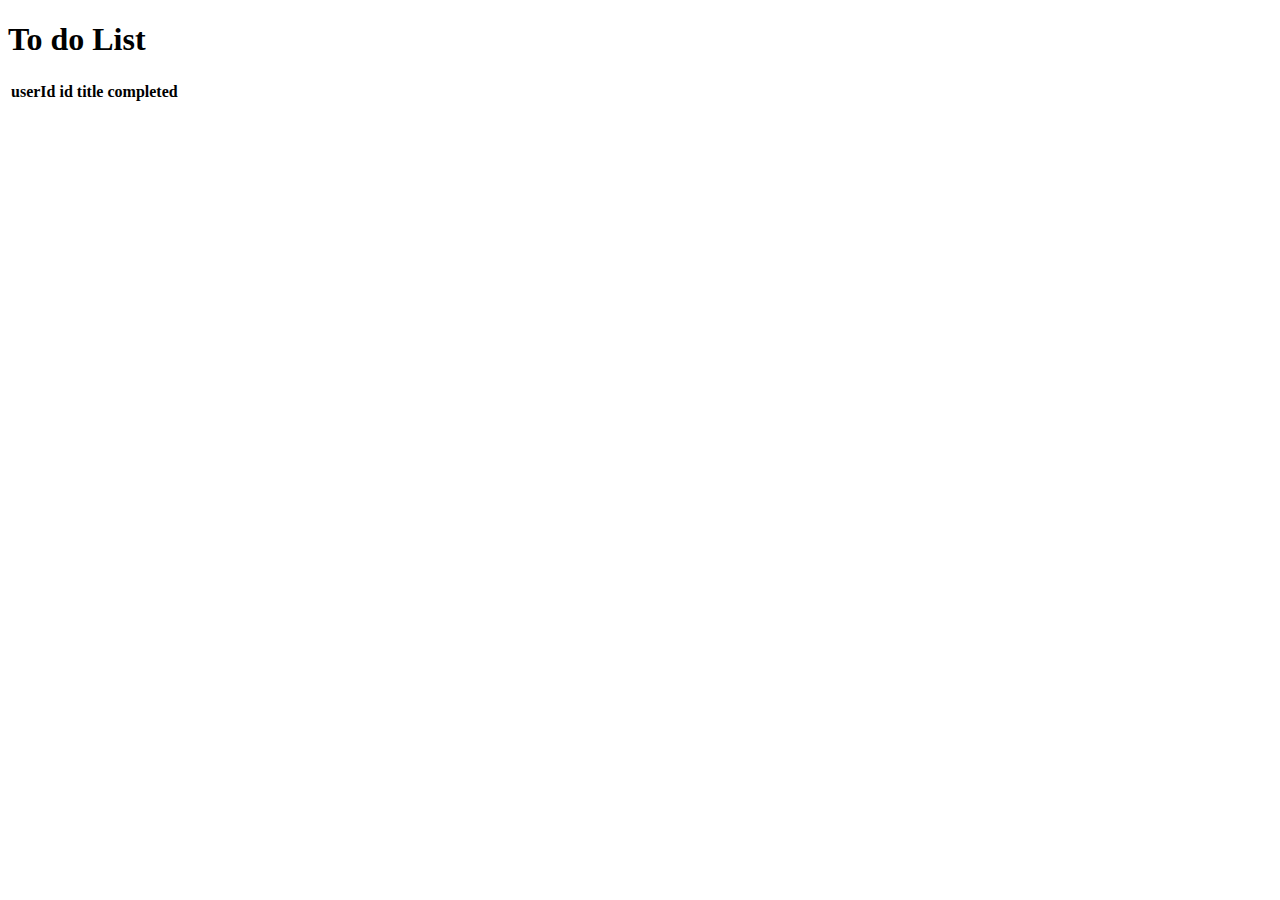
<file: frontend/AJAX/index.html>
<!DOCTYPE html>
<html lang="en">

<head>
    <meta charset="UTF-8">
    <meta name="viewport" content="width=device-width, initial-scale=1.0">
    <title>TODO-LIST</title>
    <!-- bootstrap -->
    <link href="https://cdn.jsdelivr.net/npm/bootstrap@5.3.5/dist/css/bootstrap.min.css" rel="stylesheet"
        integrity="sha384-SgOJa3DmI69IUzQ2PVdRZhwQ+dy64/BUtbMJw1MZ8t5HZApcHrRKUc4W0kG879m7" crossorigin="anonymous">
</head>

<body>
    <h1 class="text-center text-success mt-5">To do List</h1>
    <div class="container-fluid">
        <div class="row">
            <div class="col-md-4"></div>
            <div class="col-md-4">
                <table class="table table-bordered w-100 mt-5 table-success table-striped text-center">
                    <thead>
                        <tr>
                            <th>userId</th>
                            <th>id</th>
                            <th>title</th>
                            <th>completed</th>
                        </tr>

                    </thead>
                    <!-- going to change the content of the body so set an id for body -->
                    <tbody id="result">
                        
                    </tbody>
                </table>
            </div>
            <div class="col-md-4"></div>
        </div>

    </div>


</body>
<script src="./script.js"></script>

</html>
</file>
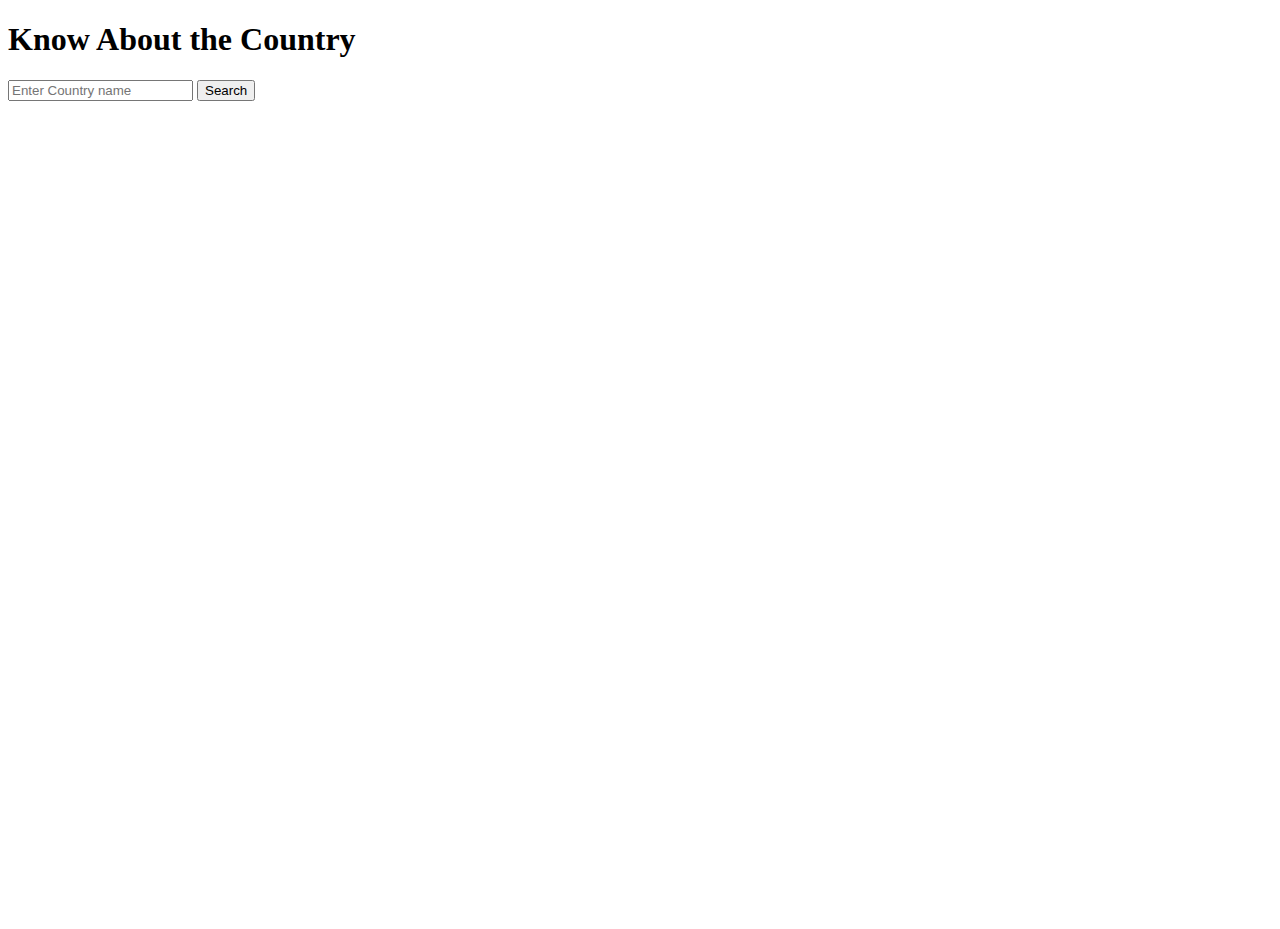
<file: frontend/async_await/index.html>
<!DOCTYPE html>
<html lang="en">

<head>
    <meta charset="UTF-8">
    <meta name="viewport" content="width=device-width, initial-scale=1.0">
    <title>country search</title>
    <!-- bootstrap -->
    <link href="https://cdn.jsdelivr.net/npm/bootstrap@5.3.5/dist/css/bootstrap.min.css" rel="stylesheet"
        integrity="sha384-SgOJa3DmI69IUzQ2PVdRZhwQ+dy64/BUtbMJw1MZ8t5HZApcHrRKUc4W0kG879m7" crossorigin="anonymous">

    <script src="https://cdn.jsdelivr.net/npm/bootstrap@5.3.5/dist/js/bootstrap.min.js"
        integrity="sha384-VQqxDN0EQCkWoxt/0vsQvZswzTHUVOImccYmSyhJTp7kGtPed0Qcx8rK9h9YEgx+"
        crossorigin="anonymous"></script>
    <style>
        #main {
            background-image: url("https://elements-resized.envatousercontent.com/elements-video-cover-images/files/225268003/news-world-map-broadcast-background-loop-digital-business-blue-earth-globe-tv-presentation-bg-sci-fi-vesti-design-n3-haero-preview.png?w=1600&cf_fit=cover&q=85&format=auto&s=6bd3c2a4a091cc30de40c21dfd7f216dcfee174890cdfb7c6054e1a86fdd01e6");
            height: 100vh;
            width: 100%;
            background-repeat: no-repeat;
            background-size: cover;
        }
    </style>
</head>

<body>
    <div id="main">
        <h1 class="text-light text-center pt-5">Know About the Country</h1>
        <div class="container-fluid">
            <div class="row">
                <div class="col-md-2"></div>
                <div class="col-md-8 ">
                    <!-- input and search box -->
                    <div class="w-100 d-flex justify-content-center align-items-center  mt-5 ">
                        <input id="country_name" type="text" placeholder="Enter Country name" class="form-control w-50">
                        <button onclick="searchCountry()" class="btn btn-success rounded-1">Search</button>
                    </div>
                    <!-- card to display the searched country -->
                    <div id="result"></div>
                    
                    <div class="col-md-2"></div>
                </div>
            </div>
        </div>
    </div>
</body>
<script src="./script.js"></script>

</html>
</file>
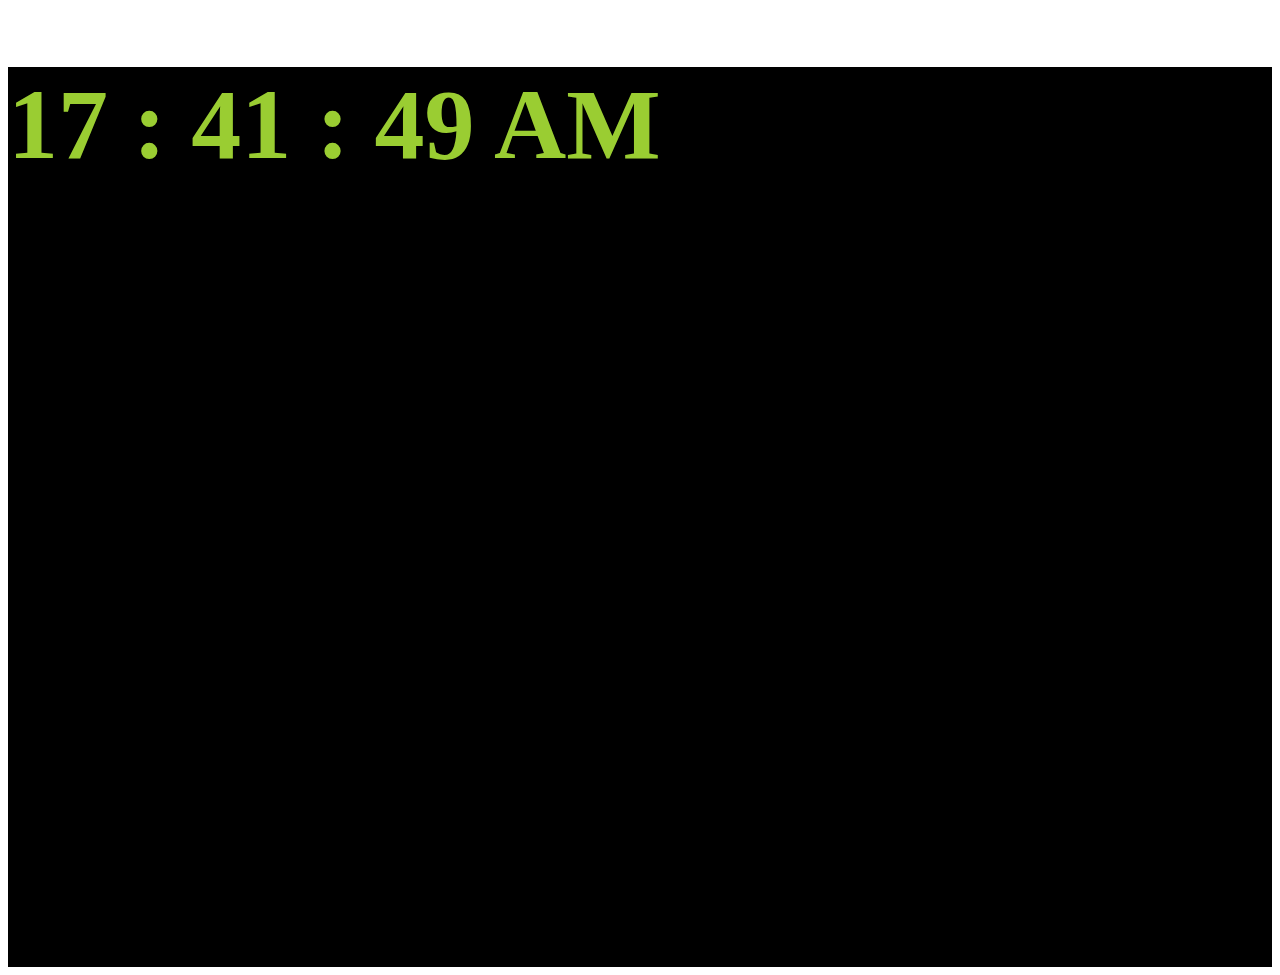
<file: frontend/clock/index.html>
<!DOCTYPE html>
<html lang="en">

<head>
    <meta charset="UTF-8">
    <meta name="viewport" content="width=device-width, initial-scale=1.0">
    <title>Clock</title>
    <link href="https://cdn.jsdelivr.net/npm/bootstrap@5.3.5/dist/css/bootstrap.min.css" rel="stylesheet"
        integrity="sha384-SgOJa3DmI69IUzQ2PVdRZhwQ+dy64/BUtbMJw1MZ8t5HZApcHrRKUc4W0kG879m7" crossorigin="anonymous">
</head>

<body>
    <div class="container-fluid d-flex justify-content-center align-items-center"
        style="height: 100vh; width: 100%; background-color: black;">
       <!--Starts a Bootstrap grid row and take full width -->
       <div class="row w-100">
            <div class="col-md-1 "></div>
            <div class="col-md-10  d-flex justify-content-center align-items-center">
                <h1  id="timing" style="font-size:100px;color: yellowgreen;">12 : 20 : 60</h1>
            </div>
            <div class="col-md-1 "></div>
        </div>
        </div>
</body>
<script src="script.js"></script>

</html>
</file>
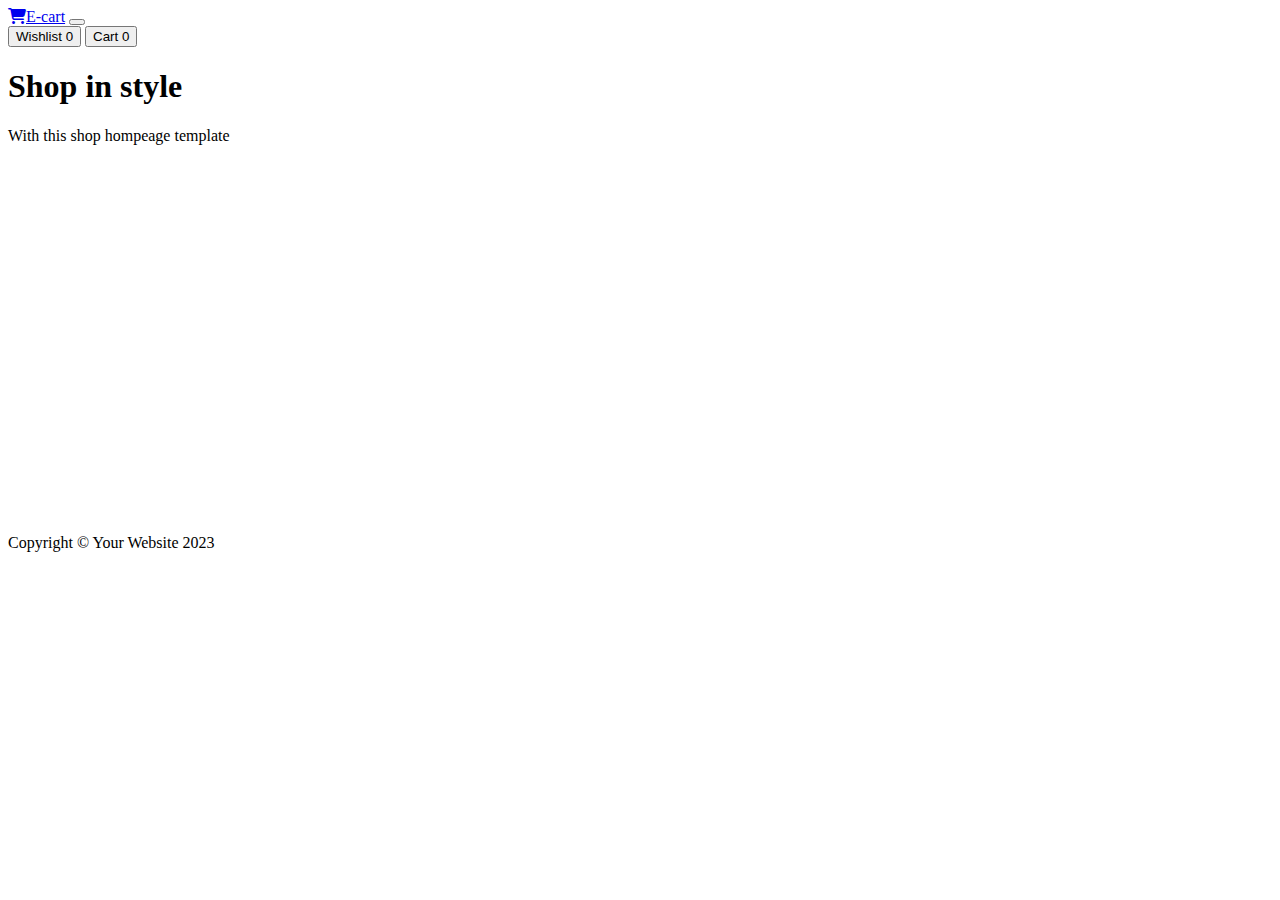
<file: frontend/fetch/index.html>
<!DOCTYPE html>
<html lang="en">

<head>
    <meta charset="UTF-8">
    <meta name="viewport" content="width=device-width, initial-scale=1.0">
    <title>E-Cart</title>
    <!-- bootstrap -->
    <link href="https://cdn.jsdelivr.net/npm/bootstrap@5.3.5/dist/css/bootstrap.min.css" rel="stylesheet"
        integrity="sha384-SgOJa3DmI69IUzQ2PVdRZhwQ+dy64/BUtbMJw1MZ8t5HZApcHrRKUc4W0kG879m7" crossorigin="anonymous">

    <script src="https://cdn.jsdelivr.net/npm/bootstrap@5.3.5/dist/js/bootstrap.min.js"
        integrity="sha384-VQqxDN0EQCkWoxt/0vsQvZswzTHUVOImccYmSyhJTp7kGtPed0Qcx8rK9h9YEgx+"
        crossorigin="anonymous"></script>
    <!-- font awesome -->
    <link rel="stylesheet" href="https://cdnjs.cloudflare.com/ajax/libs/font-awesome/6.7.2/css/all.min.css"
        integrity="sha512-Evv84Mr4kqVGRNSgIGL/F/aIDqQb7xQ2vcrdIwxfjThSH8CSR7PBEakCr51Ck+w+/U6swU2Im1vVX0SVk9ABhg=="
        crossorigin="anonymous" referrerpolicy="no-referrer" />
</head>

<body>
    <!-- Navigation-->
    <nav class="navbar navbar-expand-lg navbar-light bg-transparent py-3 position-fixed top-0 w-100 z-1">
        <div class="container px-4 px-lg-5">
            <a class="navbar-brand text-light" href="#!"><i class="fa-solid fa-cart-shopping"></i>E-cart</a>
            <button class="navbar-toggler" type="button" data-bs-toggle="collapse"
                data-bs-target="#navbarSupportedContent" aria-controls="navbarSupportedContent" aria-expanded="false"
                aria-label="Toggle navigation"><span class="navbar-toggler-icon"></span></button>
            <div class="collapse navbar-collapse" id="navbarSupportedContent">
                <!-- ms-auto meximum left side il space create agum so it move to right side -->
                <div class="d-flex ms-auto">
                    <button class="btn btn-outline-light" type="button">
                        <i class="bi-cart-fill me-1"></i>
                        Wishlist
                        <span class="badge bg-dark text-white ms-1 rounded-pill">0</span>
                    </button>
                    <button onclick="cart()" class="btn btn-outline-light ms-3" type="button">
                        <i class="bi-cart-fill me-1"></i>
                        Cart
                        <span class="badge bg-dark text-white ms-1 rounded-pill">0</span>
                    </button>
                </div>
            </div>
        </div>
    </nav>
    <!-- Header-->
    <header class="py-5 d-flex justify-content-center align-items-center"
        style="background-image: url('https://img.freepik.com/free-photo/black-friday-elements-assortment_23-2149074075.jpg?semt=ais_hybrid&w=740'); background-size: cover; background-repeat: no-repeat;background-position: center; height: 450px;">
        <div class="container px-4 px-lg-5 my-5">
            <div class="text-center text-white">
                <h1 class="display-4 fw-bolder">Shop in style</h1>
                <p class="lead fw-normal text-white-50 mb-0">With this shop hompeage template</p>
            </div>
        </div>
    </header>
    <!-- Section-->
    <section class="py-5">
        <div class="container px-4 px-lg-5 mt-5">
            <div id='res' class="row gx-4 gx-lg-5 row-cols-2 row-cols-md-3 row-cols-xl-4 justify-content-center">

            </div>
        </div>
    </section>
    <!-- Footer-->
    <footer class="py-5 bg-dark">
        <div class="container">
            <p class="m-0 text-center text-white">Copyright &copy; Your Website 2023</p>
        </div>
    </footer>
</body>
<script src="./script.js"></script>

</html>
</file>
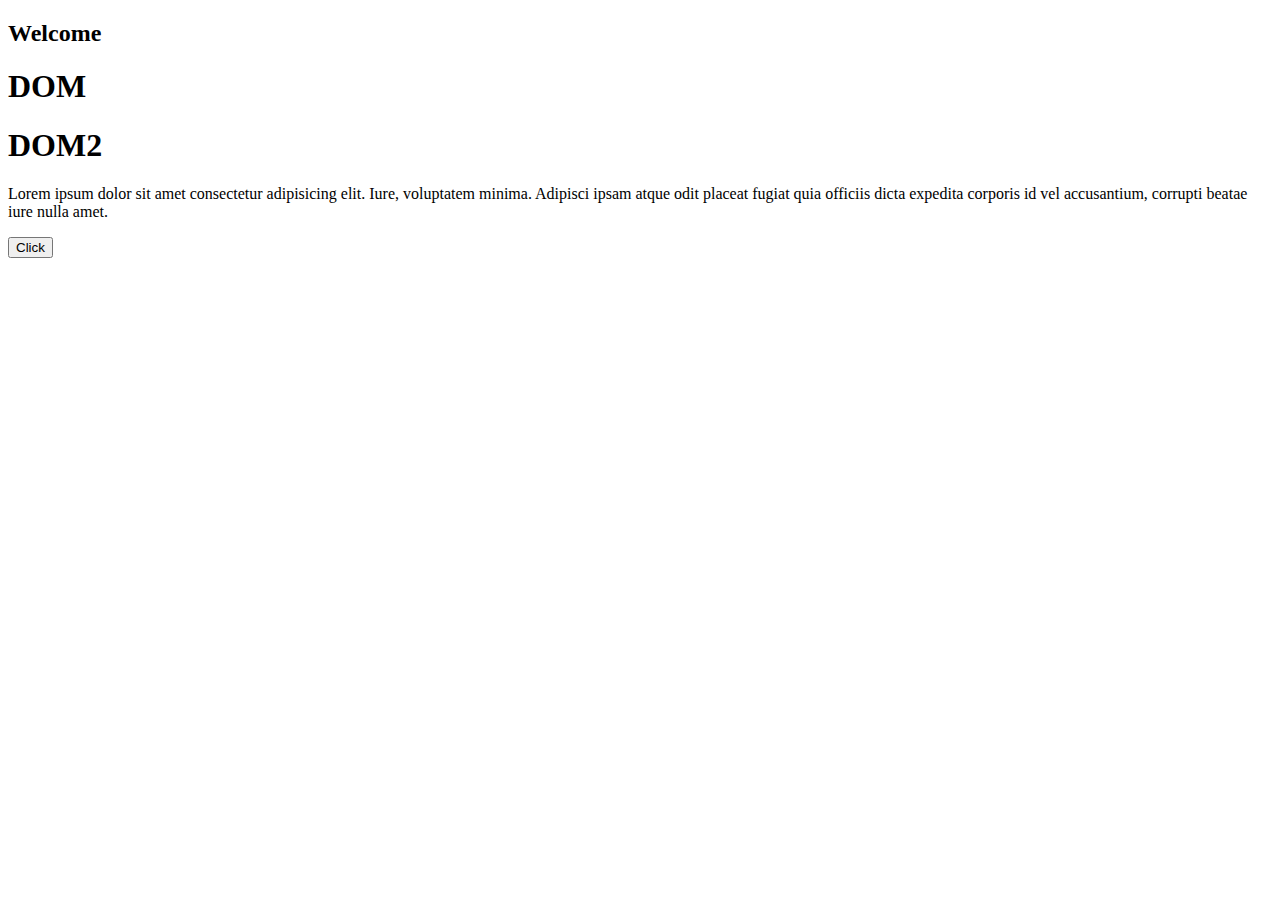
<file: frontend/dom_access.html>
<!DOCTYPE html>
<html lang="en">

<head>
    <meta charset="UTF-8">
    <meta name="viewport" content="width=device-width, initial-scale=1.0">
    <title>DOM access</title>
</head>

<body>
    <h2 id="unique">Welcome</h2>
    <h1>DOM</h1>
    <h1 class="class1">DOM2</h1>
    <p class="class1">Lorem ipsum dolor sit amet consectetur adipisicing elit. Iure, voluptatem minima. Adipisci ipsam
        atque odit placeat fugiat quia officiis dicta expedita corporis id vel accusantium, corrupti beatae iure nulla
        amet. </p>
    <button onclick="change()">Click</button>
    <!--onclick is an event and change() created a function so when the user clcik the content of first h1 tag has to change  -->
</body>
<script>
    //internal js 

    // const content = document.getElementsByTagName('h1')
    // console.log(content[1]);//content[0]-can access first h1 tag
    // //content[1]-can access second h1 tag
    // //inside console in page
    // //HTMLCOLLECTION [h1,h1]
    // //0:h1
    // //1:h1
    // //length:2
    // //it stored as object so we can access by content[0]

    // //if we want to change the content of the h1 tag
    // content[0].innerHTML='Document object model'

    // created a function so when the user clcik the content of first h1 tag has to change
    function change() {
        //using tag-document.getElementsByTagName('h1')
        const content = document.getElementsByTagName('h1')
        console.log(content[1]);//content[0]-can access first h1 tag

        content[0].innerHTML = 'change when user clicks'

        //using classname-document.getElementsByClassName('class1')

        const classname = document.getElementsByClassName('class1')
        console.log(classname);
        classname[1].innerHTML = "when the user clicks the paragraph has to change"
        //to change the color when user clicks
        classname[1].style.color = 'red'
        classname[0].style.color = 'yellow'
        classname[1].style.backgroundColor = 'violet'
        classname[1].style.display = 'inline-block' //if we give inline block the bg color will not cover fully only the paragraph size bg color will be there

        //using id -documentGetElementById('id')
        // const id_unique = document.getElementById('unique')
        // console.log(id_unique);//op-<h2 id='unique'>welcome</h2>
        // id_unique.innerHTML = 'Document Object Model'
        //as id is unique only one will be there so no need to provide index

        //instead of giving the above lines can directly give id like this thats why id is popular id_unique.innerHTML = 'Document Object Model'
       
        id_unique.innerHTML = 'Document Object Model'
        id_unique.style.color = 'blue'
        id_unique.style.fontSize = '100px'

        //using query selctor-document.querySeclector()
    }
</script>

</html>
</file>
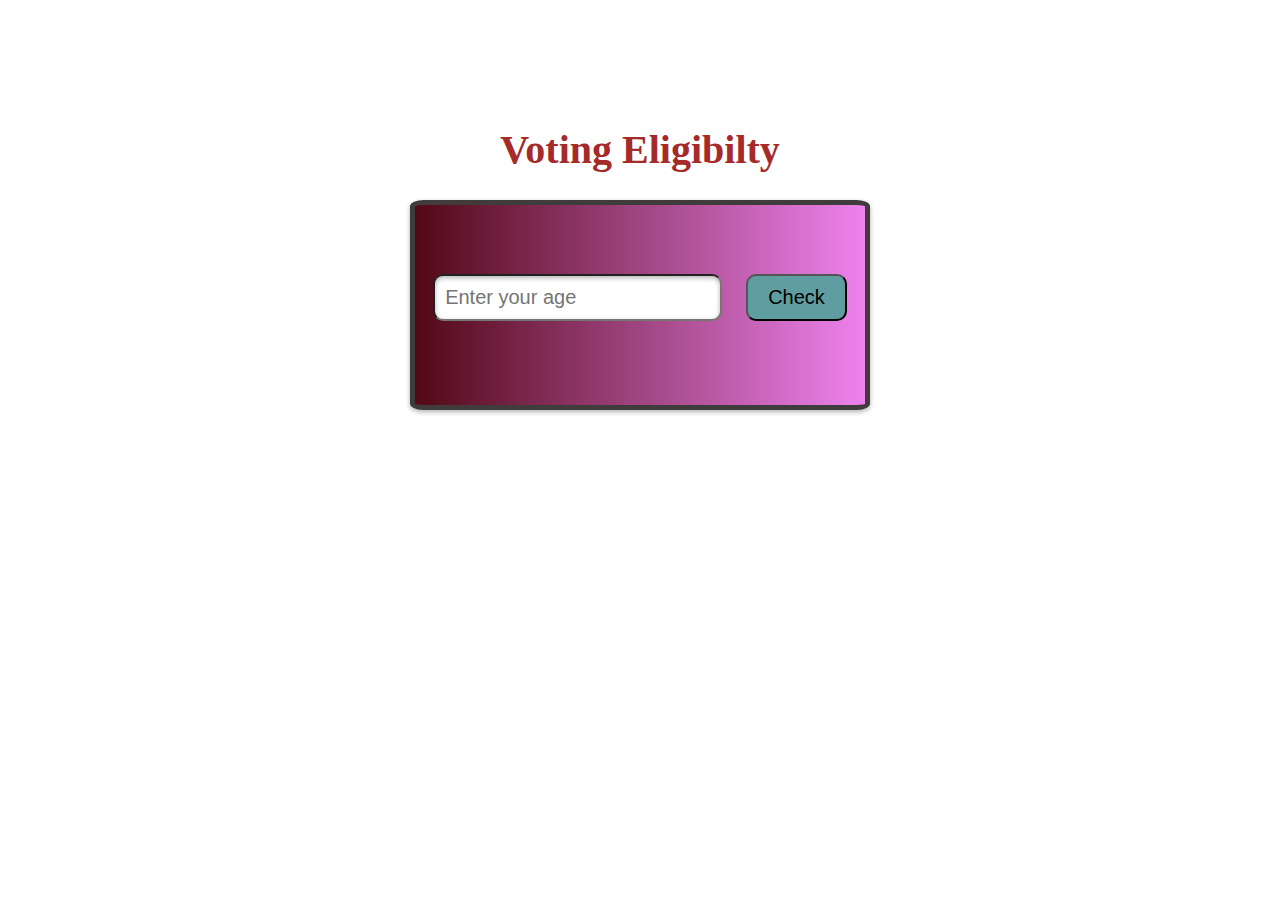
<file: frontend/voting_eligiblity_using_dom.html>
<!DOCTYPE html>
<html lang="en">

<head>
    <meta charset="UTF-8">
    <meta name="viewport" content="width=device-width, initial-scale=1.0">
    <title>Voting</title>
    <!-- bootstrap -->
    <link href="https://cdn.jsdelivr.net/npm/bootstrap@5.3.5/dist/css/bootstrap.min.css" rel="stylesheet" integrity="sha384-SgOJa3DmI69IUzQ2PVdRZhwQ+dy64/BUtbMJw1MZ8t5HZApcHrRKUc4W0kG879m7" crossorigin="anonymous">
<!-- wif we wan twe can add bootstrap too  -->
    <style>
        h1 {
            margin-top: 10%;
            text-align: center;
            color: brown;
            font-size: 40px;
        }

        div {
            border-radius: 3%;
            margin: 0 auto;
            height: 200px;
            max-width: 450px;
            background-image: linear-gradient(to right, rgb(82, 8, 21), violet);
            display: flex;
            align-items: center;
            justify-content: center;
            border: solid 5px rgb(65, 60, 60);
            box-shadow: 0px 2px 5px rgba(0, 0, 0, 0.3);
        }

        input {
            padding: 10px;
            border-radius: 10px;
            font-size: 20px;
            box-shadow: 0px 2px 5px rgba(0, 0, 0, 0.3) inset;
        }

        button {
            margin-left: 20px;
            padding: 10px 20px;
            border-radius: 10px;
            font-size: 20px;
            background-color: cadetblue;
        }
    </style>
</head>

<body>
    <h1>Voting Eligibilty</h1>
    <div>
        <form action="">
            <input id="age" type="text" placeholder="Enter your age">
           <!--to avoid refreshing and to visible: type =button  -->
            <button type="button" onclick="ageCheck()">Check</button>
            <p id="eligible"></p>
        </form>
    </div>
<!-- bootstap -->
    <!-- <div class="container d-flex justify-content-center align-items-center" style="height:100vh;width:100%">
        <div class="row w-100">
            <div class="col-4"></div>
            <div class="col-4">
                <form action="" class="p-5 shadow rounded">
                    <h3 class="text-center text-primary">Voting Eligibilty</h3>
                    <div class="my-4 d-flex">
                         form-control is a class in bootstrap to style the input box -->
                        <!-- <input type="number" placeholder="Enter your age" class="form-control">  
                        <button class="btn btn-primary ms-3">Check</button>
                    </div>
                   
                </form>
            </div>
            <div class="col-4"></div>
        </div>
    </div> --> 
</body>
<script src='script.js'></script>
</html>
<!-- create an application to check whether a person is eligible to vote or not -->
</file>
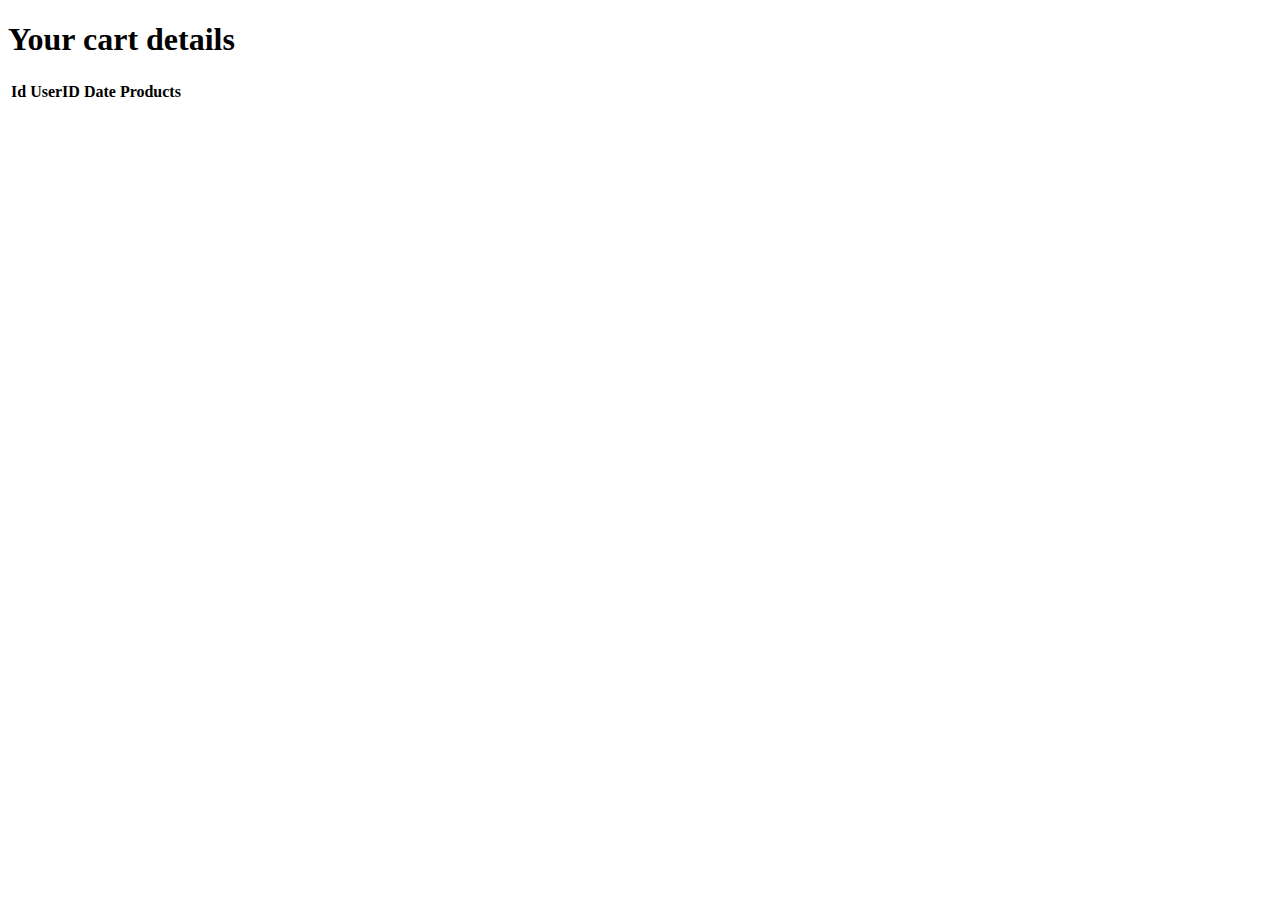
<file: frontend/fetch/cart.html>
<!DOCTYPE html>
<html lang="en">

<head>
    <meta charset="UTF-8">
    <meta name="viewport" content="width=device-width, initial-scale=1.0">
    <title>cart</title>
    <!-- bootstrap -->
    <link href="https://cdn.jsdelivr.net/npm/bootstrap@5.3.5/dist/css/bootstrap.min.css" rel="stylesheet"
        integrity="sha384-SgOJa3DmI69IUzQ2PVdRZhwQ+dy64/BUtbMJw1MZ8t5HZApcHrRKUc4W0kG879m7" crossorigin="anonymous">

    <script src="https://cdn.jsdelivr.net/npm/bootstrap@5.3.5/dist/js/bootstrap.min.js"
        integrity="sha384-VQqxDN0EQCkWoxt/0vsQvZswzTHUVOImccYmSyhJTp7kGtPed0Qcx8rK9h9YEgx+"
        crossorigin="anonymous"></script>
    <!-- font awesome -->
    <link rel="stylesheet" href="https://cdnjs.cloudflare.com/ajax/libs/font-awesome/6.7.2/css/all.min.css"
        integrity="sha512-Evv84Mr4kqVGRNSgIGL/F/aIDqQb7xQ2vcrdIwxfjThSH8CSR7PBEakCr51Ck+w+/U6swU2Im1vVX0SVk9ABhg=="
        crossorigin="anonymous" referrerpolicy="no-referrer" />
</head>

<body>
    <h1 class="text-center mt-5">Your cart details</h1>
    <div class="container_fluid mt-5">
        <div class="row">
            <div class="col-md-2"></div>
            <div class="col-md-8">
                <table class="table table-primary table-bordered  text-center border-light w-100">

                    <thead>
                        <tr>
                            <th>Id</th>
                            <th>UserID</th>
                            <th>Date</th>
                            <th>Products</th>
                        </tr>

                    </thead>

                    <tbody id="cart_table">

                    </tbody>
                </table>
            </div>
            <div class="col-md-2"></div>
        </div>
    </div>

    <!-- <div id=""></div> -->
</body>
<script src="./script.js"></script>
</html>
</file>
